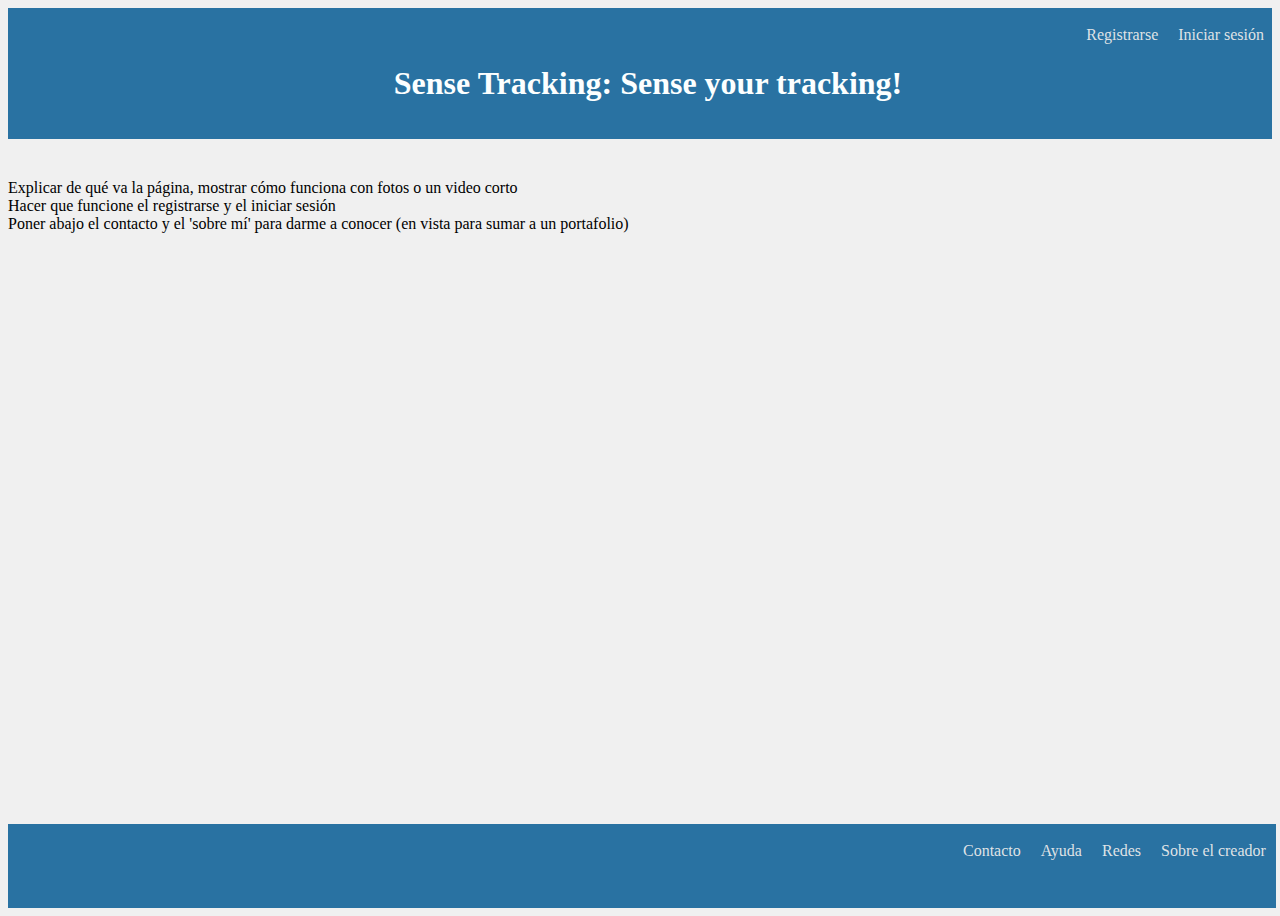
<file: index.html>
<!DOCTYPE html>
<html lang="en">
<head>
    <meta charset="UTF-8">
    <meta http-equiv="X-UA-Compatible" content="IE=edge">
    <meta name="viewport" content="width=device-width, initial-scale=1.0">
    <title>SenseTracking</title>
    <link rel="stylesheet" href="style.css">
</head>
<body>
    <div class="container">
        <header>
            <ul class="nav nav-bar">
                <li class="nav-item item-left">
                    <a class="nav-link active" aria-current="page" href="registrarse.html">Registrarse</a>
                </li>
                <li class="nav-item item-left">
                    <a class="nav-link" href="iniciar-sesion.html">Iniciar sesión</a>
                </li>
            </ul>
            <h1 class="titulo titulo-principal">Sense Tracking: Sense your tracking!</h1>
        </header>

        <p>Explicar de qué va la página, mostrar cómo funciona con fotos o un video corto <br>
        Hacer que funcione el registrarse y el iniciar sesión <br>
        Poner abajo el contacto y el 'sobre mí' para darme a conocer (en vista para sumar a un portafolio)</p>
        

        <footer class="main-footer footer">
            <div class="main-footer-container">
                <ul class="nav footer-nav">
                    <li class="nav-item item-left">
                        <a class="nav-link-footer active" aria-current="page" href="#">Contacto</a>
                    </li>
                    <li class="nav-item item-left">
                        <a class="nav-link-footer active" aria-current="page" href="#">Ayuda</a>
                    </li>
                    <li class="nav-item item-left">
                        <a class="nav-link-footer active" aria-current="page" href="#">Redes</a>
                    </li>
                    <li class="nav-item item-left">
                        <a class="nav-link-footer active" aria-current="page" href="#">Sobre el creador</a>
                    </li>    
                </ul>
            </div>
        </footer>
    </div>
</body>
</html>
</file>
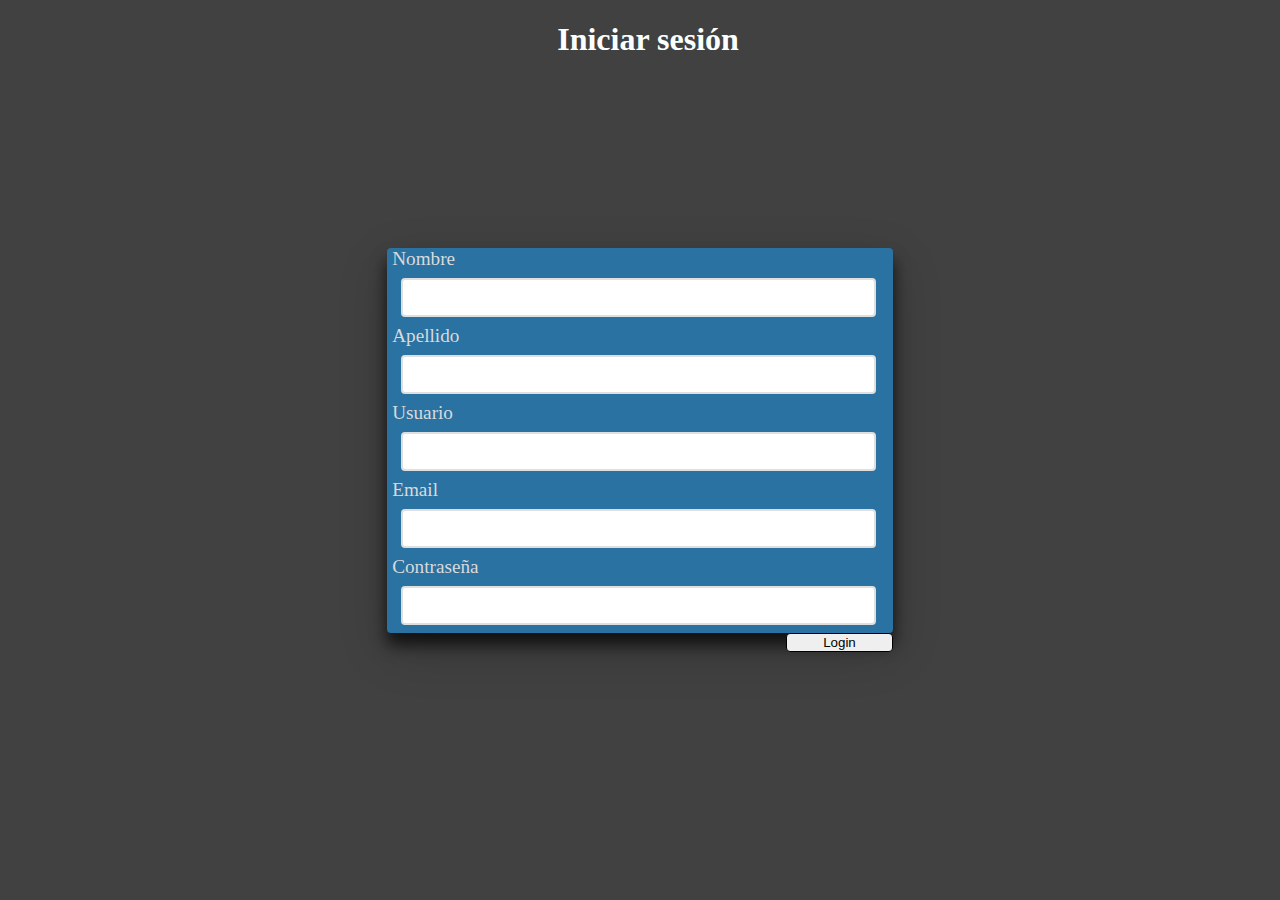
<file: iniciar-sesion.html>
<!DOCTYPE html>
<html lang="en">
<head>
    <meta charset="UTF-8">
    <meta http-equiv="X-UA-Compatible" content="IE=edge">
    <meta name="viewport" content="width=device-width, initial-scale=1.0">
    <title>SenseTracking | Login</title>
    <link rel="stylesheet" href="style.css">
</head>
<body class="body-form">

    <h1 class="titulo titulo-principal">Iniciar sesión</h1>

    <!--Hacer un login como corresponde, crear un usuario y que se pueda loguear-->
    <div class="div-form">
        <form action="main.html" class="form-persona">
            <label for="name">Nombre</label><br>
            <input type="text" class="registro" name="firts-name">
            <label for="name">Apellido</label><br>
            <input type="text" class="registro" name="last-name"><br>
            <label for="name">Usuario</label><br>
            <input type="text" class="registro" name="user"><br>
            <label for="name">Email</label><br>
            <input type="email" class="registro" name="email"><br>
            <label for="name">Contraseña</label><br>
            <input type="password" class="registro" name="contraseña"><br>
            <button type="submit" class="button">Login</button>
        </form>
    </div>
</body>
</html>
</file>
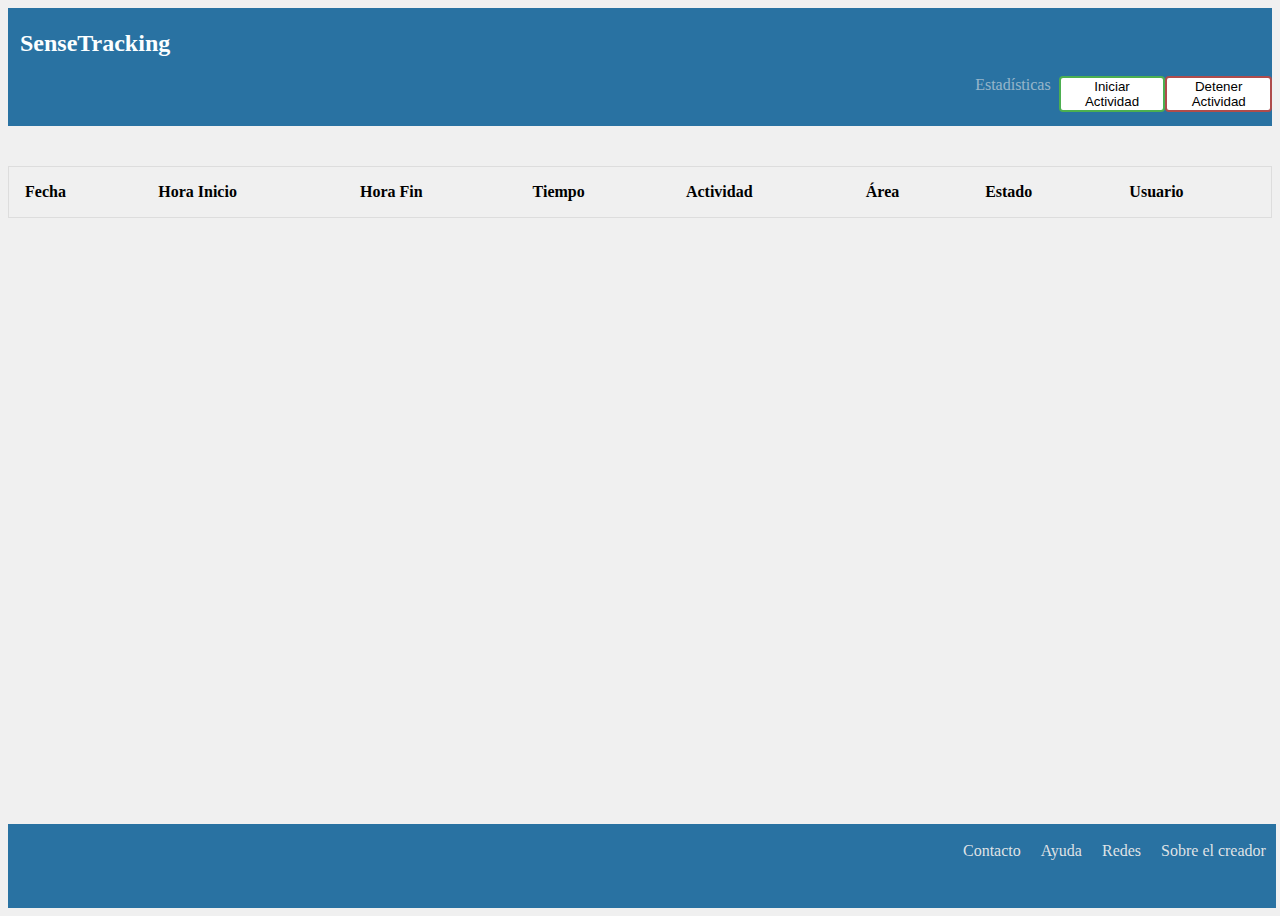
<file: main.html>
<!DOCTYPE html>
<html lang="en">
<head>
    <meta charset="UTF-8">
    <meta http-equiv="X-UA-Compatible" content="IE=edge">
    <meta name="viewport" content="width=device-width, initial-scale=1.0">
    <title>Sense Tracking</title>
    <link rel="stylesheet" href="style.css">
    <script src="script.js" defer></script>  
</head>
<body>
    <!--Va a haber que implementar una base de datos para guargar las actividades
    Quizás para hacerlo 'funcionar' por ahora convenga usar un json escritos a mano y que se guarden ahí
    las actividades-->
    <div class="container">
        <header>
            <h2 class="titulo">SenseTracking</h2>
            <ul class="nav nav-bar">
                <li class="nav-item item-right">
                    <a class="nav-link disabled">Estadísticas</a>
                </li>
                <li class="nav-item item-right btn">
                    <button type="button" class="button button2" id="btn-detener-act" disabled="true">Detener Actividad</button>
                </li>
                <li class="nav-item item-right btn">
                    <button type="button" class="button button1" id="btn-iniciar-act">Iniciar Actividad</button>
                </li>
            </ul>
        </header>

        <form id="nueva-act-form">
            <div class="new-task input-task" id="input-table">
                <table>
                    <thead>
                        <tr>
                            <th>Actividad</th>
                            <th>Área</th>
                            <th>Usuario</th>
                        </tr>
                    </thead>        
                    <tbody>
                        <tr>
                            <label class="label-input">Actividad</label>
                            <td><input id="actividad-input" type="text" name="actividad" required/></td>
                            <label class="label-input">Área</label>
                            <td><input id="area-input" type="text" name="area" required/></td>
                            <label class="label-input">Usuario</label>
                            <td><input id="usuario-input" type="text" name="usuario" required/></td>
                        </tr>
                    </tbody>
                </table>
                <button type="reset" class="button button2" id="boton-cancelar-actividad">Borrar</button>
                <button type="button" form="nueva-act-form" class="button button1" id="boton-agregar-actividad">Agregar</button>
            </div>
        </form>

        <div class="table main-table">
            <table id="main-table">
                <thead>
                    <tr>
                        <th>Fecha</th>
                        <th>Hora Inicio</th>
                        <th>Hora Fin</th>
                        <th>Tiempo</th>
                        <th>Actividad</th>
                        <th>Área</th>
                        <th>Estado</th>
                        <th>Usuario</th>
                    </tr>
                </thead>
                <tbody> <!-- Lo comentado era una guía visual, ya no es necesario, borrar
                    <tr>
                        <td>28-11-2022</td>
                        <td>11:13</td>
                        <td>-</td>
                        <td>26'</td>
                        <td>Desarrollo web</td>
                        <td>Programación</td>
                        <td>En curso</td>
                        <td>Cris</td>
                    </tr>
                    <tr>
                        <td>27-11-2022</td>
                        <td>13:30</td>
                        <td>19:15</td>
                        <td>5h 45'</td>
                        <td>Jugger</td>
                        <td>Deporte</td>
                        <td>Finalizado</td>
                        <td>Caspian</td>
                    </tr>
                    <tr>
                        <td>26-11-2022</td>
                        <td>16:00</td>
                        <td>17:35</td>
                        <td>1h 35'</td>
                        <td>Fútbol</td>
                        <td>Deporte</td>
                        <td>Finalizado</td>
                        <td>Argentina</td>
                    </tr>
                    <tr>
                        <td>25-11-2022</td>
                        <td>14:00</td>
                        <td>23:59</td>
                        <td>10h</td>
                        <td>Casamiento</td>
                        <td>Legal</td>
                        <td>Finalizado</td>
                        <td>Familia</td>
                    </tr>
                    <tr>
                        <td>23-11-2022</td>
                        <td>18:40</td>
                        <td>21:38</td>
                        <td>2h 58'</td>
                        <td>Examen</td>
                        <td>Universidad</td>
                        <td>Finalizado</td>
                        <td>Cris</td>
                    </tr> -->
                </tbody>
            </table>
        </div> 

        <footer class="main-footer footer">
            <div class="main-footer-container">
                <ul class="nav footer-nav">
                    <li class="nav-item item-left">
                        <a class="nav-link active" aria-current="page" href="#">Contacto</a>
                    </li>
                    <li class="nav-item item-left">
                        <a class="nav-link active" aria-current="page" href="#">Ayuda</a>
                    </li>
                    <li class="nav-item item-left">
                        <a class="nav-link active" aria-current="page" href="#">Redes</a>
                    </li>
                    <li class="nav-item item-left">
                        <a class="nav-link active" aria-current="page" href="#">Sobre el creador</a>
                    </li>    
                </ul>
            </div>
        </footer>
    </div>


</body>
</html>
</file>
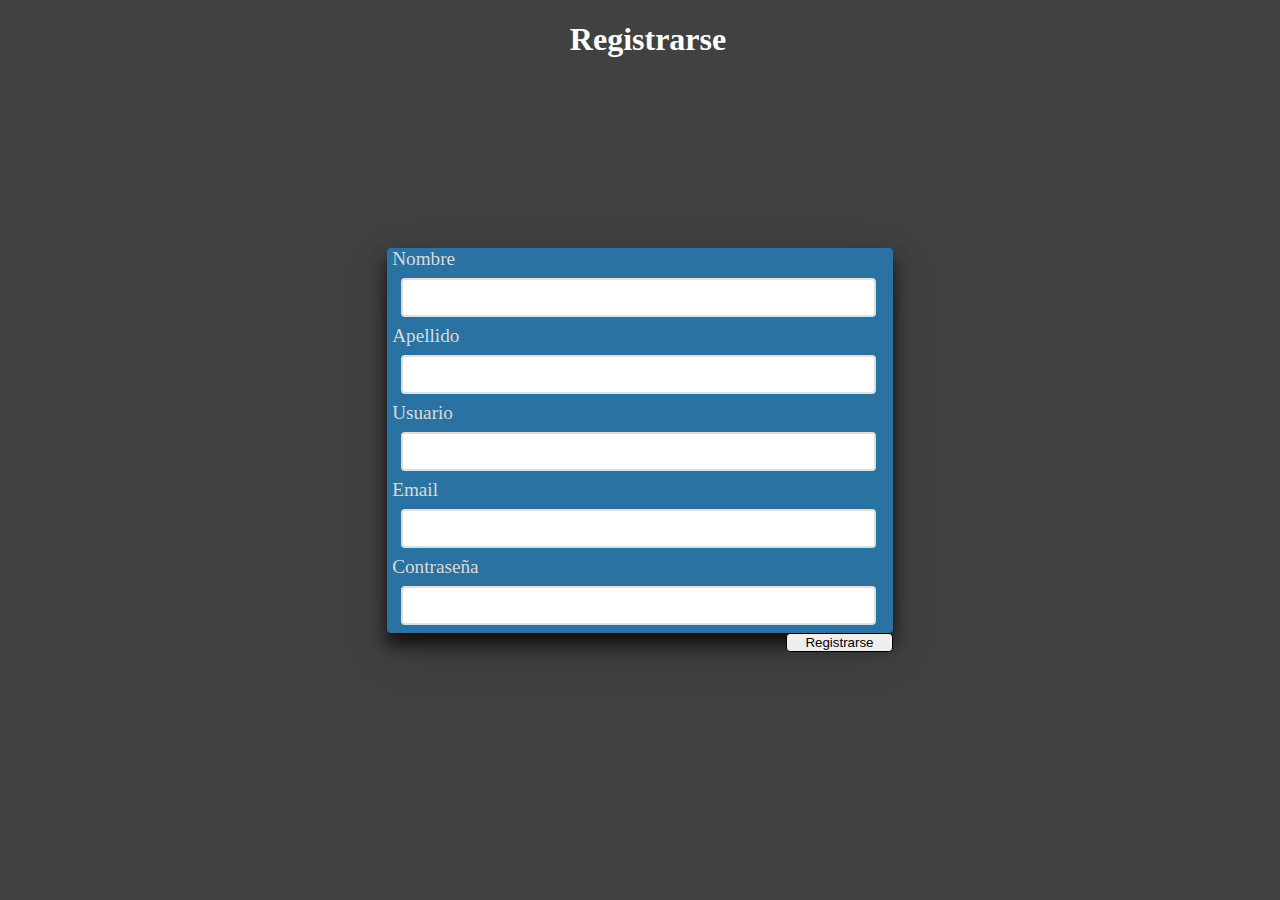
<file: registrarse.html>
<!DOCTYPE html>
<html lang="en">
<head>
    <meta charset="UTF-8">
    <meta http-equiv="X-UA-Compatible" content="IE=edge">
    <meta name="viewport" content="width=device-width, initial-scale=1.0">
    <title>SenseTracking | Registrarse</title>
    <link rel="stylesheet" href="style.css">
</head>
<body class="body-form">

    <h1 class="titulo titulo-principal">Registrarse</h1>

    <!--Averiguar cómo hacer para implementar una base de datos y la lógica para toda la parte del registro y el login
    Quizás sea buena idea usar alguna API, ahorra trabajo y queda bien para el portafolio-->
    <div class="div-form">
        <form action="main.html" class="form-persona">
            <label for="name">Nombre</label><br>
            <input type="text" class="registro" name="firts-name"><br>
            <label for="name">Apellido</label><br>
            <input type="text" class="registro" name="last-name"><br>
            <label for="name">Usuario</label><br>
            <input type="text" class="registro" name="user"><br>
            <label for="name">Email</label><br>
            <input type="email" class="registro" name="email"><br>
            <label for="name">Contraseña</label><br>
            <input type="password" class="registro" name="contraseña"><br>
            <button type="submit" class="button">Registrarse</button>
        </form>
    </div>
</body>
</html>
</file>
<file: style.css>
A {
    text-decoration: none;
}

.nav li {
    display: inline;
}

.nav a, .left-side-tab a {
    padding: .5em;
    color: rgba(235, 235, 235, 0.945);
}

.nav a:hover, .left-side-tab a:hover {
    background-color: rgb(51,142,202); /* rgb(111, 178, 199); */
}

.left-side-tab li {
    padding-top: .5em;
    padding-bottom: 2em;
}

header {
    background-color: rgb(41,114,162);
    padding-top: .1em;
    padding-bottom: 1em;
    margin-bottom: 2.5em;
}

header ul {
    text-align: right;
}

body {
    background-color: rgba(236, 236, 236, 0.788);
}

table {
    border-collapse: collapse;
    border-spacing: 0;
    width: 100%;
    border: 1px solid #ddd;
}

th, td {
    text-align: left;
    padding: 16px;
}

tr:nth-child(even) {
    background-color: #dadada;
}

#input-table {
    display: none;
}

.button {
    float: right;
    border: 1px solid rgb(0, 0, 0);
    width: 8em;
    border-radius: 4px;
    transition-duration: 0.4s;

}

.button:hover {
    box-shadow: 0 12px 16px 0 rgba(0,0,0,0.24), 0 17px 50px 0 rgba(0,0,0,0.19);
}
  
.button1:hover {
    background-color: #4CAF50; /* Green */
    color: white;
}

.button2:hover {
    background-color: #af4c4c; /* Green */
    color: white;
}

.button1 {
    background-color: white;
    color: black;
    border: 2px solid #4CAF50; /* Green */
}

.button2 {
    background-color: white;
    color: black;
    border: 2px solid #af4c4c;
}

.disabled {
    opacity: 0.6;
    cursor: not-allowed;
}

.label-input {
    display: none;
}

.titulo {
    color:rgb(252, 255, 255);
    padding-left: .5em;
}

.titulo-principal {
    text-align: center;
}

/*Para mantener el footer abajo*/
.container {
    position: relative;
    min-height: 100vh;
}

/*Footer*/

.main-footer, .nav-link-footer {
    background-color: rgb(41,114,162);
    display: inline;
    color: rgb(255, 255, 255);
    padding: .12em;
}

.main-footer-container ul {
    flex-grow: 1;
    text-align: end;
}

.footer {
    position: absolute;
    bottom: 0;
    text-align: center;
    width: 100%;
    height: 5rem;            /* footer height */
}



/* ////////////////////////      Registrarse y Login      ///////////////////////////     */

.body-form {
    background-color: #000000be;
}

.form-persona {
    width: 40%;
    background-color: rgb(41,114,162); /*Cambiar o sacar*/
    color: #dadada; /*Ver color*/
    margin: auto;
    margin-top: 15%;
    box-shadow: 0 12px 16px 0 rgba(0, 0, 0, 0.692), 0 17px 50px 0 rgba(0,0,0,0.19);
    border-radius: 4px;
}

.form-persona input {
    width: 94%;
    border: 2px solid rgb(223, 223, 223); /*Cambiar*/
    border-radius: 4px;
    padding: 10px 15px;
    margin: 8px 0;
    margin-left: 1em;
    box-sizing: border-box;
}

.form-persona input:focus { /*Cambiar estos colores feos*/
    border: 3px solid #555;
    background-color: rgba(225, 255, 255, 0.952);
}

.div-form label {
    font-size: larger;
    padding: 5px;
}
</file>
